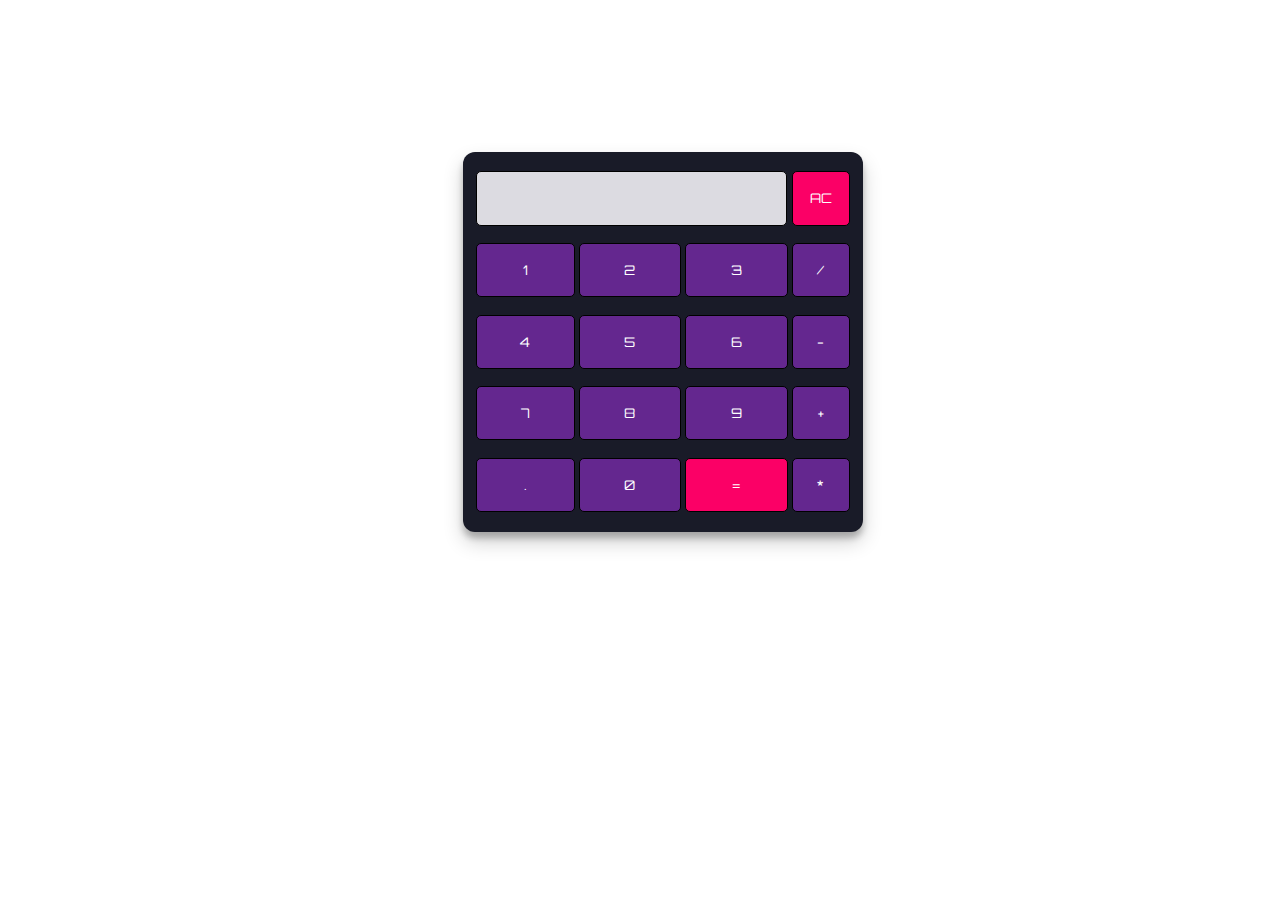
<file: index.html>
<!DOCTYPE html>
<html lang="en">

<head>
    <meta charset="UTF-8">
    <meta http-equiv="X-UA-Compatible" content="IE=edge">
    <meta name="viewport" content="width=device-width, initial-scale=1.0">
    <title> Simple Calculator using HTML, CSS and JavaScript </title>
 <link rel="stylesheet" href="./calculator.css">
</head>

<body>
    <di id="container">
    <video class="video" autoplay muted loop
    src="https://dm0qx8t0i9gc9.cloudfront.net/watermarks/video/GTYSdDW/videoblocks-havana-city-skyline-caribbean-sea-from-sky-cuban-travel_shy1n1xfw__d85649763a16d8bc11fb9cdc0fdd0f45__P360.mp4">
    </video>
        <table class="calculator">
            <tr>
                <td colspan="3"> <input class="display-box" type="text" id="result" disabled /> </td>
                  

                <td> <input class="button" type="button" value="AC" onclick="clearScreen()"
                     style="background-color: #fb0066;" /> </td>
                
            </tr>
            <tr>
                <td> <input class="button" type="button" value="1" onclick="display('1')" /> </td>
                <td> <input class="button" type="button" value="2" onclick="display('2')" /> </td>
                <td> <input class="button" type="button" value="3" onclick="display('3')" /> </td>
                <td> <input class="button" type="button" value="/" onclick="display('/')" /> </td>
            </tr>
            <tr>
                <td> <input class="button" type="button" value="4" onclick="display('4')" /> </td>
                <td> <input class="button" type="button" value="5" onclick="display('5')" /> </td>
                <td> <input class="button" type="button" value="6" onclick="display('6')" /> </td>
                <td> <input class="button" type="button" value="-" onclick="display('-')" /> </td>
            </tr>
            <tr>
                <td> <input class="button" type="button" value="7" onclick="display('7')" /> </td>
                <td> <input class="button" type="button" value="8" onclick="display('8')" /> </td>
                <td> <input class="button" type="button" value="9" onclick="display('9')" /> </td>
                <td> <input class="button" type="button" value="+" onclick="display('+')" /> </td>
            </tr>
            <tr>
                <td> <input class="button" type="button" value="." onclick="display('.')" /> </td>
                <td> <input class="button" type="button" value="0" onclick="display('0')" /> </td>

                <td> <input class="button" type="button" value="=" onclick="calculate()"
                        style="background-color: #fb0066;" /> </td>
                <td> <input class="button" type="button" value="*" onclick="display('*')" /> </td>
            </tr>
        </table>
    </div>
</body>
</html>
<script src="./calculator.js"></script>
</file>
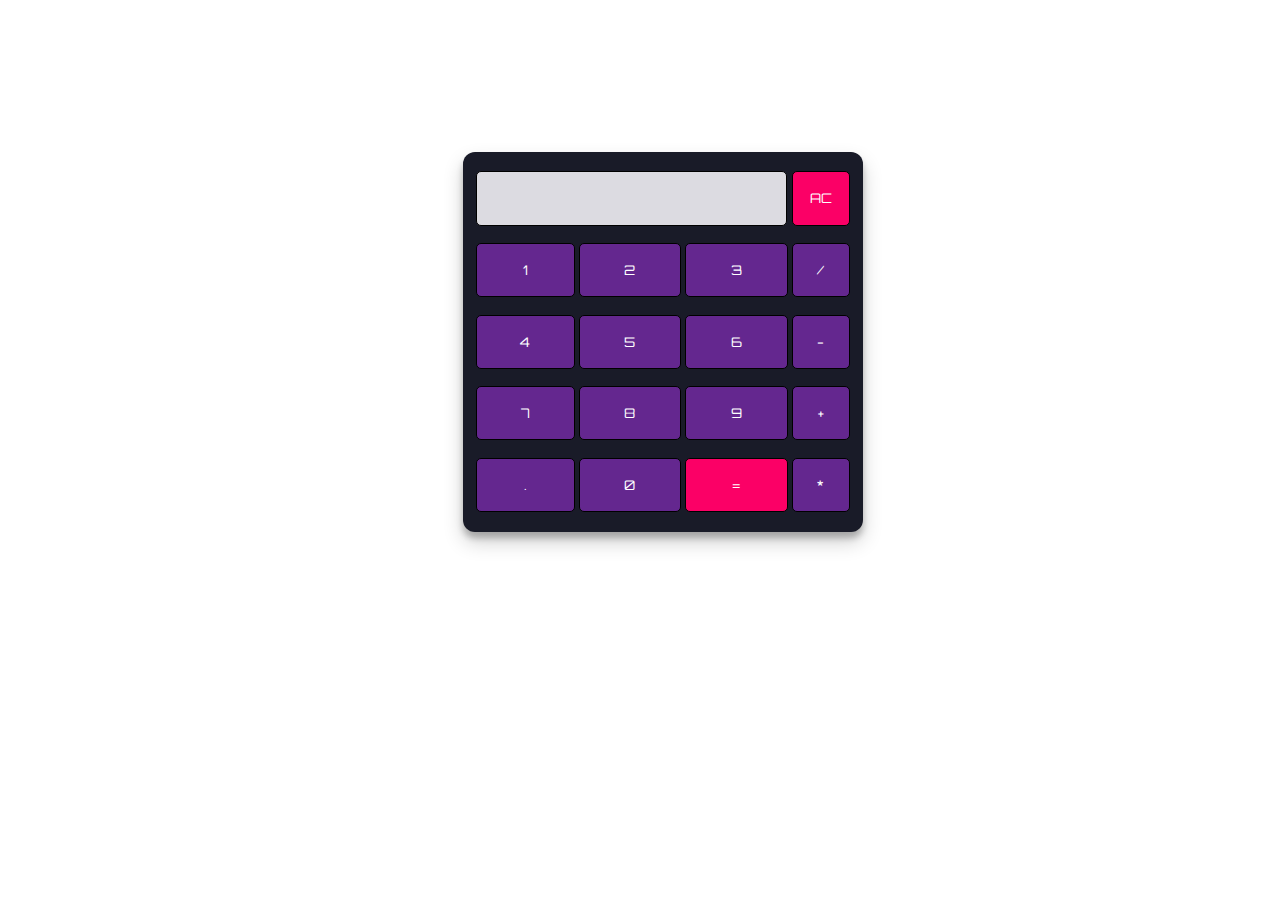
<file: calulator.html>
<!DOCTYPE html>
<html lang="en">

<head>
    <meta charset="UTF-8">
    <meta http-equiv="X-UA-Compatible" content="IE=edge">
    <meta name="viewport" content="width=device-width, initial-scale=1.0">
    <title> Simple Calculator using HTML, CSS and JavaScript </title>
 <link rel="stylesheet" href="./calculator.css">
</head>

<body>
    <di id="container">
    <video class="video" autoplay muted loop
    src="https://dm0qx8t0i9gc9.cloudfront.net/watermarks/video/GTYSdDW/videoblocks-havana-city-skyline-caribbean-sea-from-sky-cuban-travel_shy1n1xfw__d85649763a16d8bc11fb9cdc0fdd0f45__P360.mp4">
    </video>
        <table class="calculator">
            <tr>
                <td colspan="3"> <input class="display-box" type="text" id="result" disabled /> </td>
                  

                <td> <input class="button" type="button" value="AC" onclick="clearScreen()"
                     style="background-color: #fb0066;" /> </td>
                
            </tr>
            <tr>
                <td> <input class="button" type="button" value="1" onclick="display('1')" /> </td>
                <td> <input class="button" type="button" value="2" onclick="display('2')" /> </td>
                <td> <input class="button" type="button" value="3" onclick="display('3')" /> </td>
                <td> <input class="button" type="button" value="/" onclick="display('/')" /> </td>
            </tr>
            <tr>
                <td> <input class="button" type="button" value="4" onclick="display('4')" /> </td>
                <td> <input class="button" type="button" value="5" onclick="display('5')" /> </td>
                <td> <input class="button" type="button" value="6" onclick="display('6')" /> </td>
                <td> <input class="button" type="button" value="-" onclick="display('-')" /> </td>
            </tr>
            <tr>
                <td> <input class="button" type="button" value="7" onclick="display('7')" /> </td>
                <td> <input class="button" type="button" value="8" onclick="display('8')" /> </td>
                <td> <input class="button" type="button" value="9" onclick="display('9')" /> </td>
                <td> <input class="button" type="button" value="+" onclick="display('+')" /> </td>
            </tr>
            <tr>
                <td> <input class="button" type="button" value="." onclick="display('.')" /> </td>
                <td> <input class="button" type="button" value="0" onclick="display('0')" /> </td>

                <td> <input class="button" type="button" value="=" onclick="calculate()"
                        style="background-color: #fb0066;" /> </td>
                <td> <input class="button" type="button" value="*" onclick="display('*')" /> </td>
            </tr>
        </table>
    </div>
</body>
</html>
<script src="./calculator.js"></script>
</file>
<file: calculator.css>
@import url('https://fonts.googleapis.com/css2?family=Orbitron&display=swap');

* {
    font-family: 'Orbitron', sans-serif;
}
#container{
    min-height: 100vh;
}
.video{
    position: absolute;
    min-width: 100%;
    min-height: 100%;
    right: 0;
    bottom: 0;
    z-index: -1;
}
.calculator {
    padding: 10px;
    border-radius: 12px;
    height: 380px;
    width: 400px;
    margin: 12% 0px 0px 36%;
    background-color: #191b28;
    box-shadow: rgba(0, 0, 0, 0.19) 0px 10px 20px, rgba(0, 0, 0, 0.23) 0px 6px 6px;
}
 .display-box {
    background-color: #dcdbe1;
    border: solid black 0.5px;
    color: black;
    border-radius: 5px;
    width: 98%;
    height: 76%;
}
.button {
    background-color: #64278f;
    color: white;
    border: solid black 0.5px;
    width: 100%;
    border-radius: 5px;
    height: 80%;
    outline: none;
}
.button:hover {
    transform: scale(1.05);
}
.button:active {
    background: #e5e5e5;
    box-shadow: inset 0px 0px 5px #c1c1c1;
}
</file>
